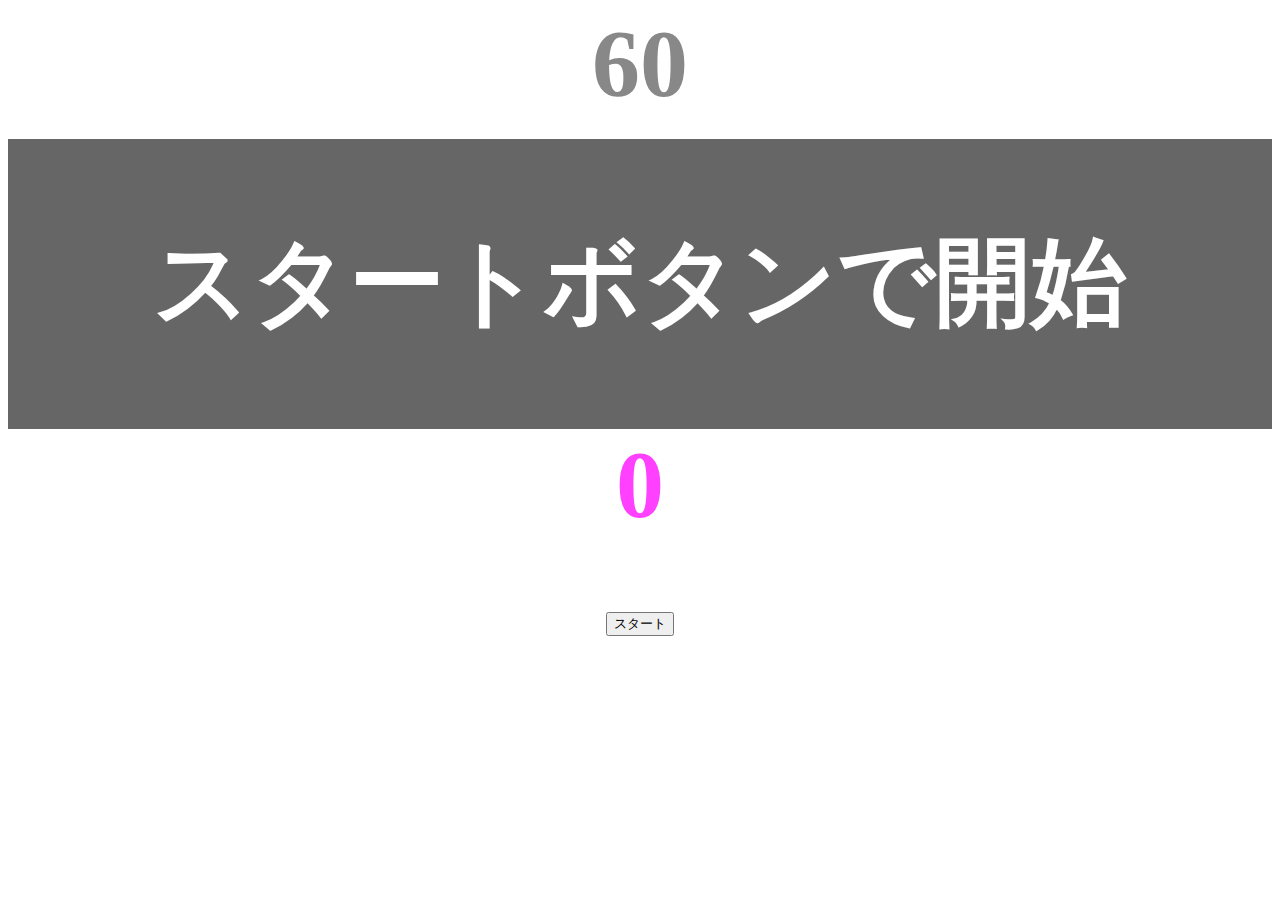
<file: kadai_001/index.html>
<!DOCTYPE html>
<html lang="ja">
<head>
 <title>タイピングゲーム</title>
 <meta charset="UTF-8">
 <meta name="description" content="【JavaScript応用編】簡易的なタイピングゲームです。">
 <meta name="viewport" content="width=device-width, initial-scale=1.0">
 <link rel="stylesheet" href="style.css">
</head>

<body>
    <p id="count" class="count">60</p>
    <div id="wrap" class="wrap">
      <span id="typed" class="typed"></span><span id="untyped"></span>
    </div>
    <p id="type_count" class="type_count">0</p>
    <button id="start">スタート</button>
    <script type="text/javascript" src="main.js"></script>
  </body>
</html>
</file>
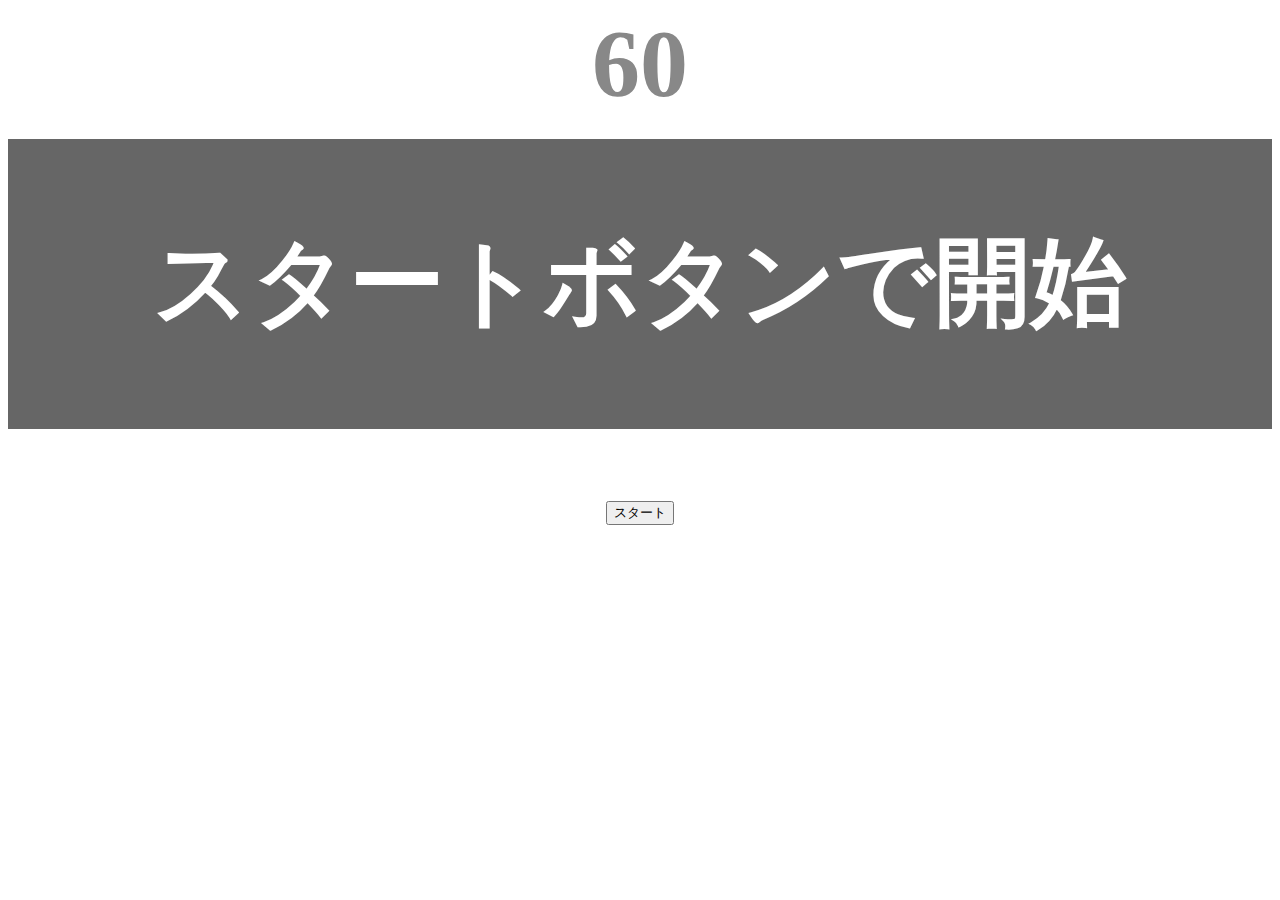
<file: kadai_002/index.html>
<!DOCTYPE html>
<html lang="ja">
<head>
 <title>タイピングゲーム</title>
 <meta charset="UTF-8">
 <meta name="description" content="【JavaScript応用編】簡易的なタイピングゲームです。">
 <meta name="viewport" content="width=device-width, initial-scale=1.0">
 <link rel="stylesheet" href="style.css">
</head>

<body>
    <p id="count" class="count">60</p>
    <div id="wrap" class="wrap">
      <span id="typed" class="typed"></span><span id="untyped"></span>
    </div>
    <button id="start">スタート</button>
    <script type="text/javascript" src="main.js"></script>
  </body>
</html>
</file>
<file: kadai_001/style.css>
/* タイピングゲーム全体 */
body {
    font-size: 6em; 
    text-align: center;
   }
   
   /* ゲームの残り秒数が表示されるタイマーの領域 */
   .count {
    margin: 0;
    font-weight: bold;
    color: #888;
   }
   
   /* テキストが表示される領域 */
   .wrap {
    margin-top: 20px;
    padding: 80px 40px;
    background-color: #666;
    font-weight: bold;
    color: #fff;
   }
   
   /* 正しくタイプされた場合のテキスト */
   .typed {
    color: lightgreen;
   }
   
   /* ミスタイプの場合の背景 */
   .mistyped {
    background-color: red;
   }
   
    /* タイピング数が表示される領域 */
    .type_count {
     margin: 0;   
     font-weight: bold;
     color: #ff40ff;
    }
</file>
<file: kadai_002/style.css>
/* タイピングゲーム全体 */
body {
    font-size: 6em; 
    text-align: center;
   }
   
   /* ゲームの残り秒数が表示されるタイマーの領域 */
   .count {
    margin: 0;
    font-weight: bold;
    color: #888;
   }
   
   /* テキストが表示される領域 */
   .wrap {
    margin-top: 20px;
    padding: 80px 40px;
    background-color: #666;
    font-weight: bold;
    color: #fff;
   }
   
   /* 正しくタイプされた場合のテキスト */
   .typed {
    color: lightgreen;
   }
   
   /* ミスタイプの場合の背景 */
   .mistyped {
    background-color: red;
   }
</file>
